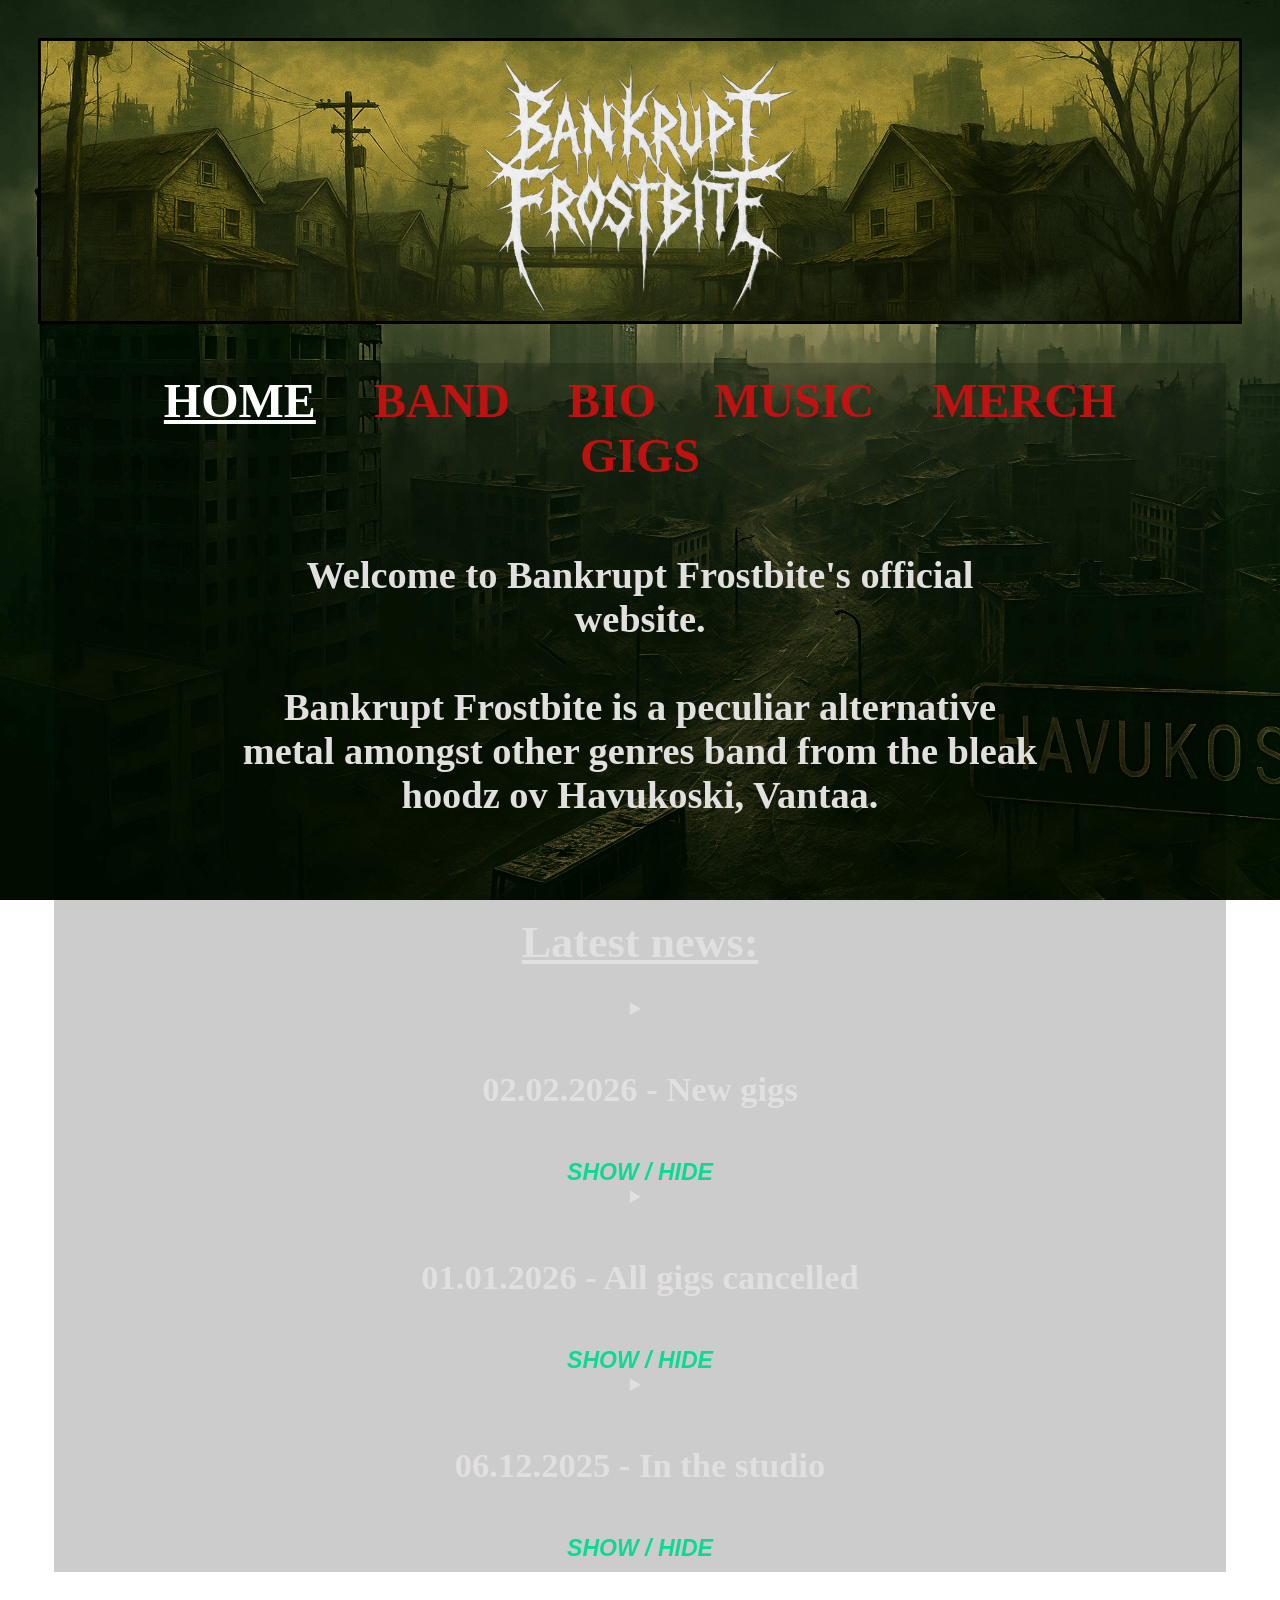
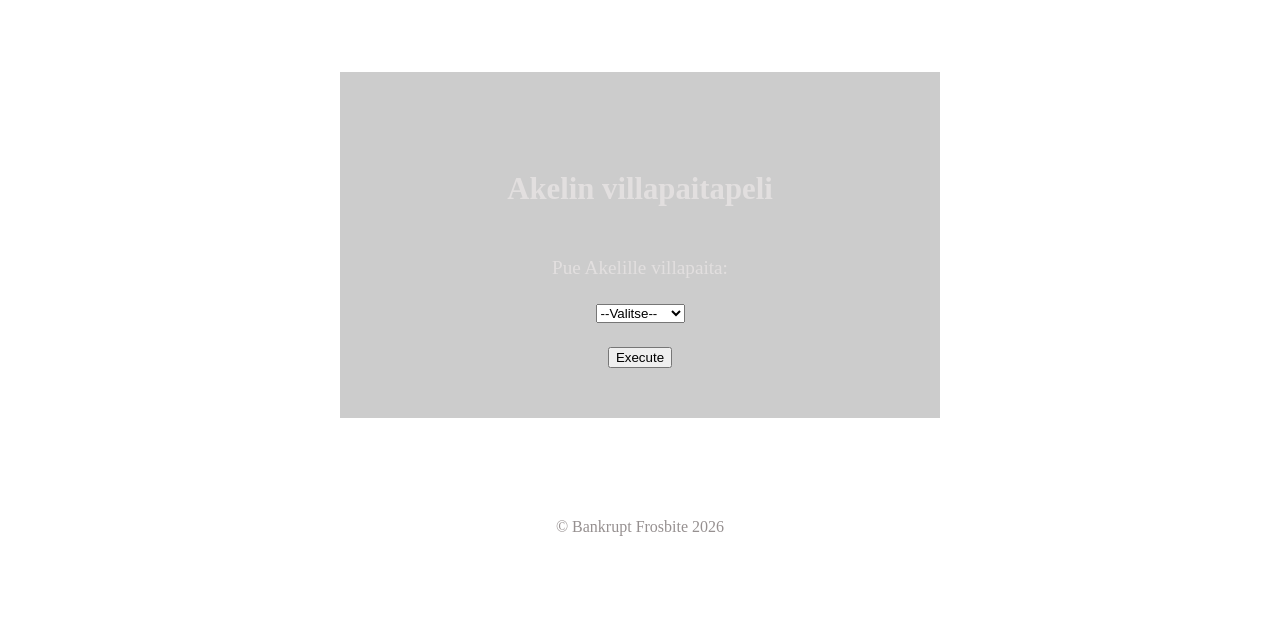
<file: index.html>
<!DOCTYPE html>
<html lang="en">

<head>
  <title>Bankrupt Frostbite Official Website - Home</title> 
  <meta name="viewport" content="width=device-width, initial-scale=1">  
  <meta charset="UTF-8">
  <meta name="author" content="Akeli">
  <meta name="description" content="Bankrupt Frostbite Official Website">
  <!-- lisää meta-elementtejä -->
  <link href="style.css" rel="stylesheet" type="text/css">

</head>

<body>

<header></header>

<div>
<nav>
  <a href="index.html">
    <span class="selectedtab">
    HOME</span>
  </a>   
  <a href="band.html">
    BAND
  </a>
  <a href="bio.html">
    BIO
  </a> 
  <a href="music.html">
    MUSIC
  </a>  
  <a href="merch.html">
    MERCH
  </a>   
  <a href="gigs.html">
    GIGS  
  </a>
</nav>
</div>

<main>

<!--Intro-->
<div>   
<p class="intro">Welcome to Bankrupt Frostbite's official website.<br><br>
  Bankrupt Frostbite is a peculiar alternative metal amongst
other genres band from the bleak
hoodz ov Havukoski, Vantaa.</p>
</div>

<!--Latest news-->
<div>
    <h1>Latest news:</h1>
<details>
  <summary>
  <h2>02.02.2026 - New gigs</h2>
      <span class="showhide">SHOW / HIDE</span>
    </summary>
    <p class="leftalign">Straw's shoulder is mending nicely. We are going to continue not practising shortly and will soon be ready to publicly humiliate ourselves on stage.</p>
    <p class="leftalign">New gigs added to:</p>
      <ul>                             
      <li>Harmony Bar @ 18.05.2026</li>
      <li>Ravintola Pormestari @ 20.05.2026</li>
      <li>Ravintola Pingviini Night Club @ 21.05.2026</li>
      <li>Tikkurila Vonnela Night Club @ 10.06.2026.</li>
      </ul>
      <img src="Images/Vonnela.png" Alt="Desolated Onnela night club at Tikkurila, Vantaa">
    </details>

    <details>
    <summary><h2>01.01.2026 - All gigs cancelled</h2>
      <span class="showhide">SHOW / HIDE</span>
    </summary>
    <p class="leftalign">All gigs have been cancelled due to Straw breaking his shoulder at a bowling alley.
      More info to come regarding rescheduling of gigs in the near future. Check the Gigs tab
      for updated info on gig schedules.</p>
    <p class="leftalign">At least we got a nice pic about the incident:</p>
      <img src="Images/Straw_bowling.png" Alt="Metalhead with Jigsaw pig mask slipping on a bowling alley">
    </details>

        <details>
    <summary><h2>06.12.2025 - In the studio</h2>
      <span class="showhide">SHOW / HIDE</span>
    </summary>
    <p class="leftalign">Bankrupt Frostbite have been spending a lot of time in the studio making new material.
      It is yet to be seen what is coming, but the material seems to be quite interesting.
    Lots of different strange objects have been tried and the songs will most likely
    feature sounds of common household items yet again.</p>
  <img src="Images/Studio_dairy.png" Alt="Household items on recording studio table">
      <p>More info to follow.</p>
    </details>
    </div>

<!--Villapaitapeli-->
<div class="villapaitapeli">
    <form>

      <h3>Akelin villapaitapeli</h3>

			<label for="valinta">Pue Akelille villapaita:<br><br></label>

<select name="valinnat" id="valinta">
  <option value=0>--Valitse--</option>
  <option value=1>KYLLÄ</option>
  <option value=2>EI</option>
	<option value=3>KAMPELA</option>
	<option value=4>ORDER 66</option>
  </select>
	</form>



  <span class="koomistus" id="vastaus"></span><br>
			<input type="button" id="painike" value="Execute" onclick="kerro()">

			<script>
		function kerro() {

			let decision = Number(document.getElementById("valinta").value);
			let teksti = "";
			
			if (decision == 1 || decision == 4) {
				teksti = "<br>VOITIT PELIN!<br>"

				console.log(decision)
			}
			else {
				teksti = '<br><span class="soldout";>HÄVISIT PELIN, SENKIN KAKKAPYLLY!</span><br>';
			}

			document.getElementById("vastaus").innerHTML = teksti

		}
	</script>
  </div>

</main>


    <footer>
&copy; Bankrupt Frosbite 2026
</footer>

</body>

</html>
</file>
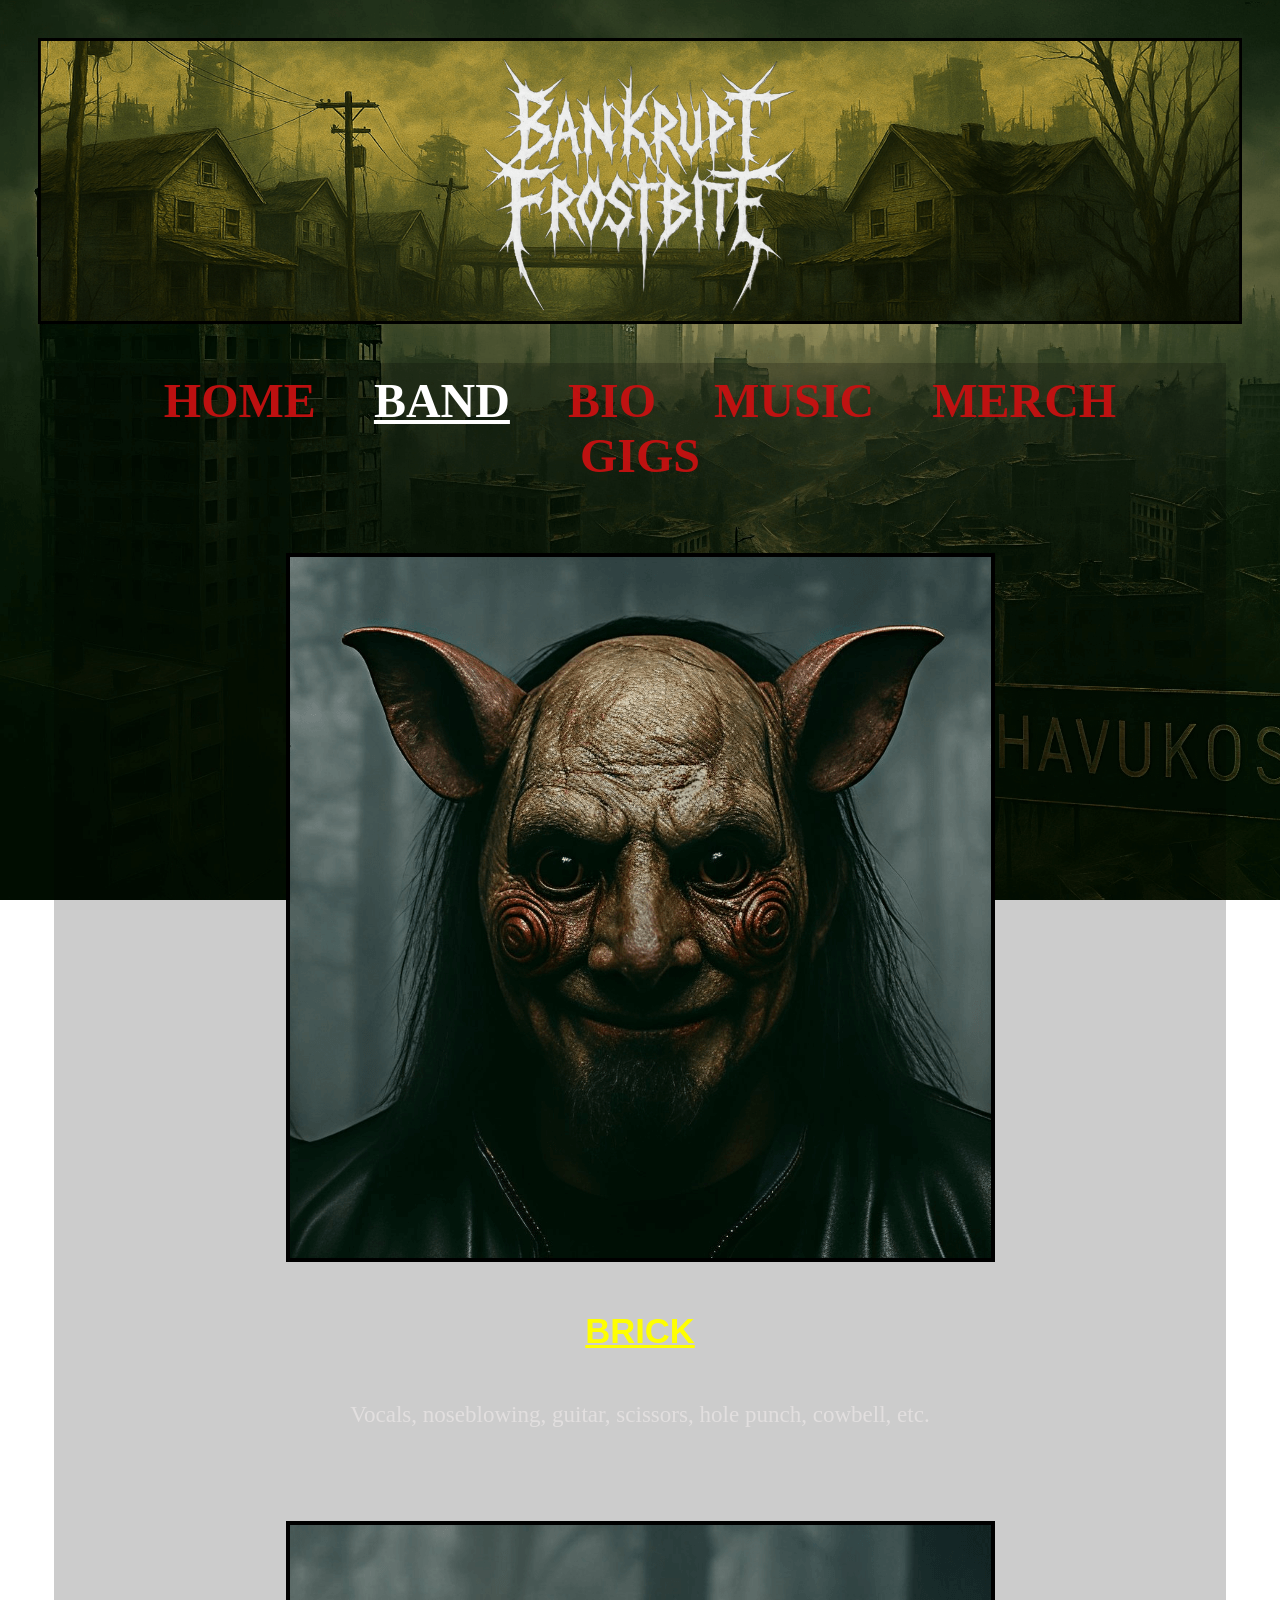
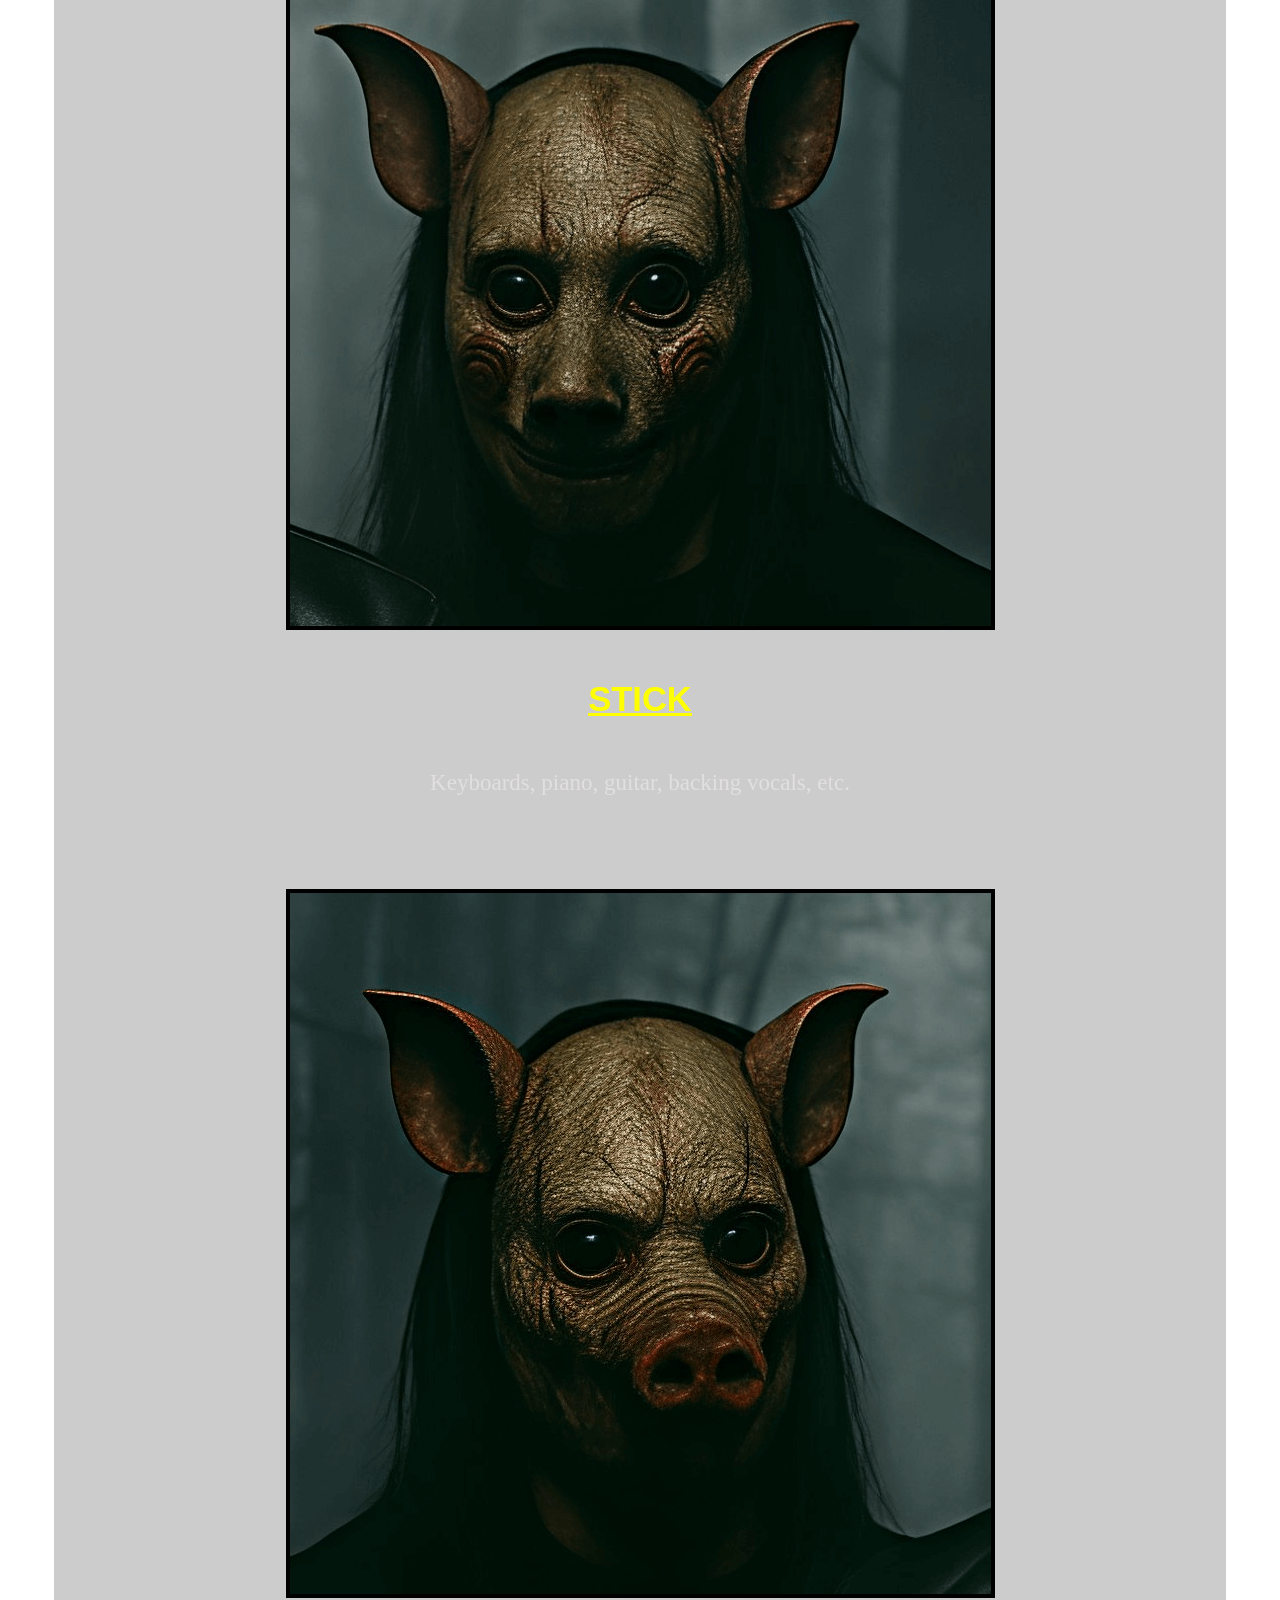
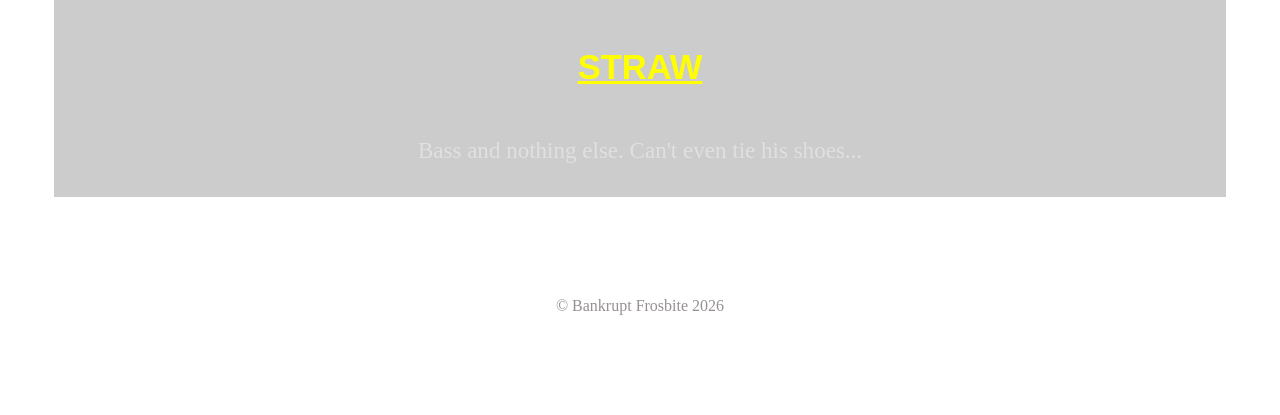
<file: band.html>
<!DOCTYPE html>
<html lang="en">

<head>
  <title>Bankrupt Frostbice Official Website - Band</title> 
  <meta name="viewport" content="width=device-width, initial-scale=1">  
  <meta charset="UTF-8">
  <meta name="author" content="Akeli">
  <meta name="description" content="Bankrupt Frostbite Band members info">
  <!-- lisää meta-elementtejä -->
  <link href="style.css" rel="stylesheet" type="text/css">

</head>

<body>

<header></header>

<div>
<nav>
  <a href="index.html">
    HOME
  </a>   
  <a href="band.html">
    <span class="selectedtab">
    BAND</span>
  </a>
  <a href="bio.html">
    BIO
  </a> 
  <a href="music.html">
    MUSIC
  </a>  
  <a href="merch.html">
    MERCH
  </a>   
  <a href="gigs.html">
    GIGS  
  </a>
</nav>
</div>

<main>

<h1 class="hidden">BAND</h1>

<div>
<img src="Images/Brick.png" Alt="Picture of Brick, the vocalist of Bankrupt Frostbite">
<h2 class="koomistus">BRICK</h2>
<p>Vocals, noseblowing, guitar, scissors, hole punch, cowbell, etc.</p>
</div>

<div>
<img src="Images/Stick.png" Alt="Picture of Stick, the multi instrumentalist of Bankrupt Frostbite">
<h2 class="koomistus">STICK</h2>
<p>Keyboards, piano, guitar, backing vocals, etc.</p>
</div>
  
<div>
<img src="Images/Straw.png" Alt="Picture of Straw, the dumb bassist of Bankrupt Frostbite">
<h2 class="koomistus">STRAW</h2>
<p>Bass and nothing else. Can't even tie his shoes...</p>
</div>


</main>
  
 

<footer>
&copy; Bankrupt Frosbite 2026
</footer>

  


</body>


</html>
</file>
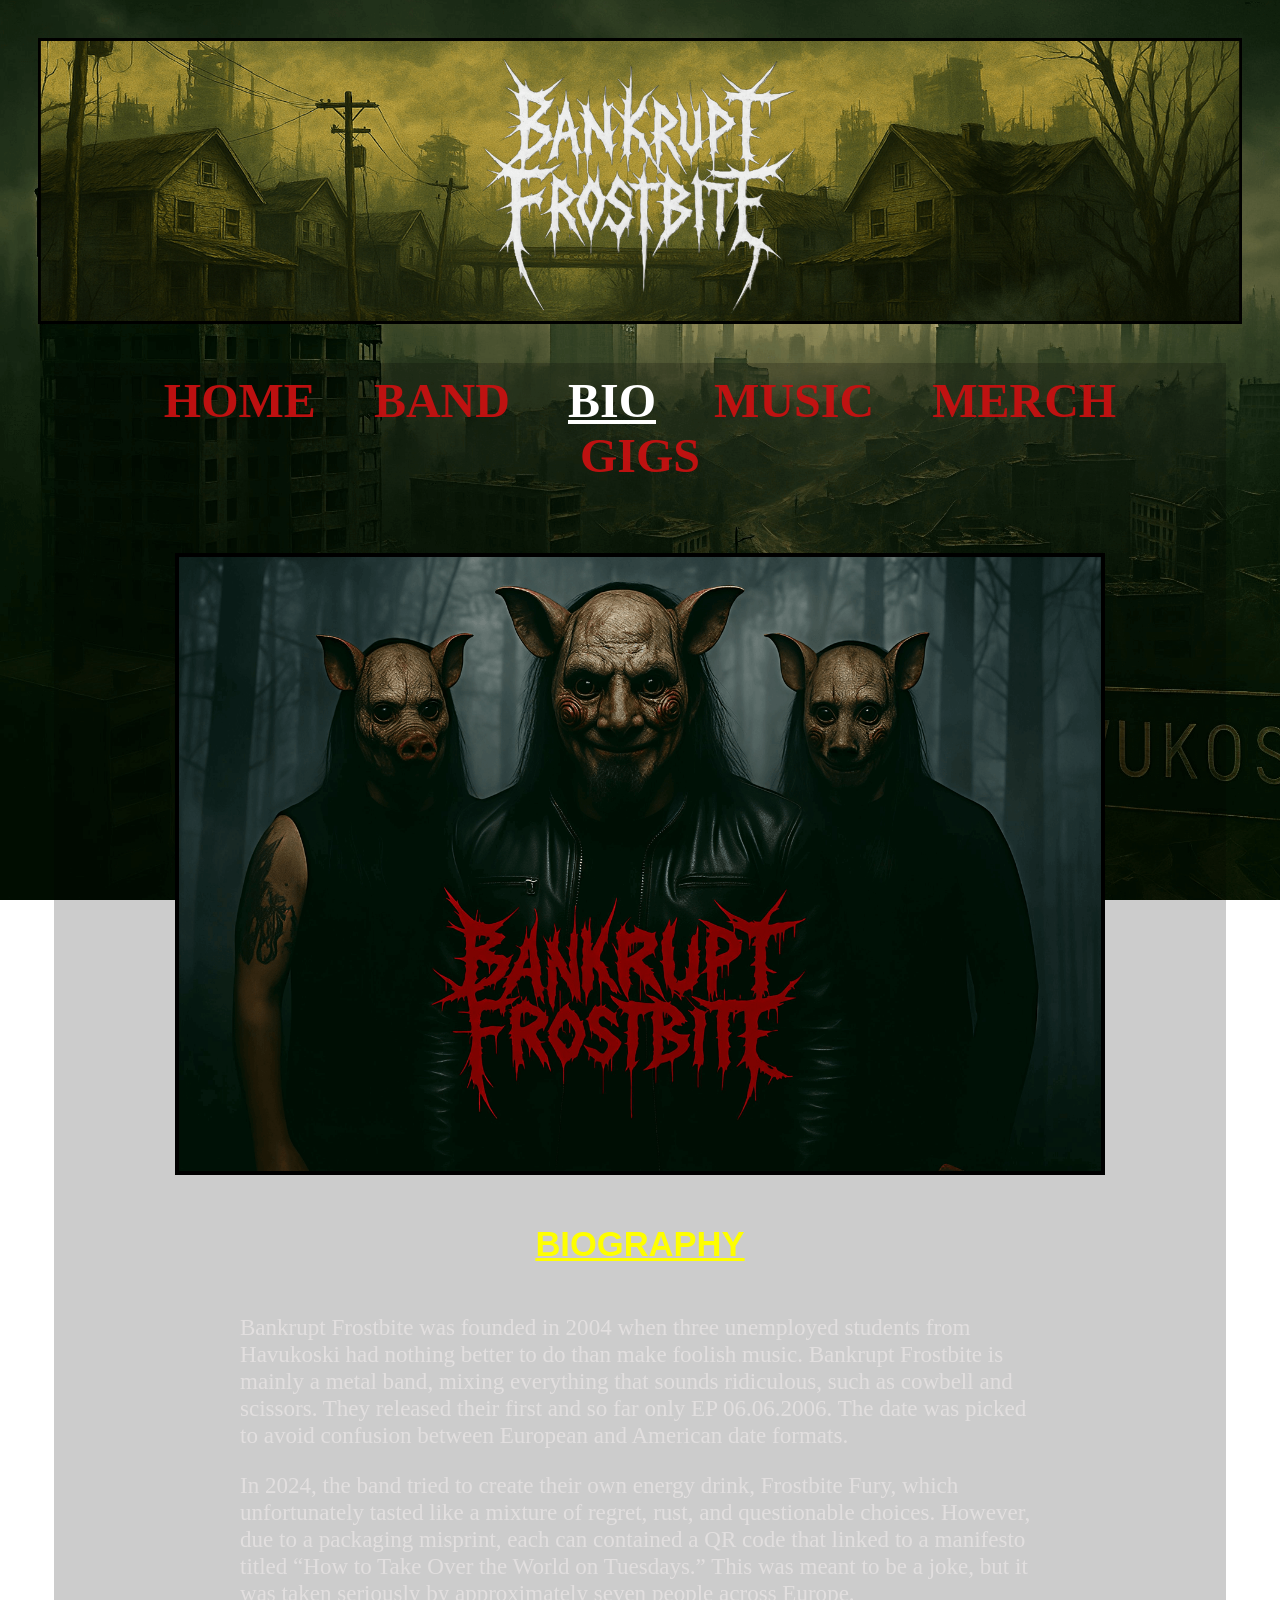
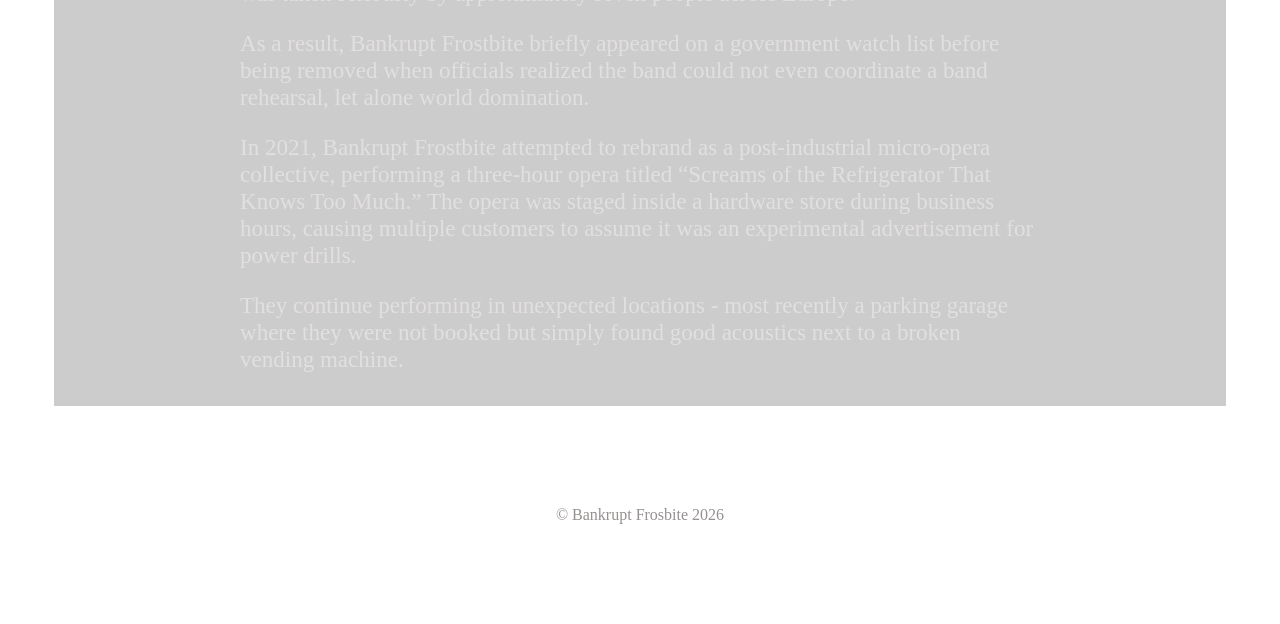
<file: bio.html>
<!DOCTYPE html>
<html lang="en">

<head>
  <title>Bankrupt Frostbice Official Website - Biography</title> 
  <meta name="viewport" content="width=device-width, initial-scale=1">  
  <meta charset="UTF-8">
  <meta name="author" content="Akeli">
  <meta name="description" content="Bankrup Frostbite biography | history">
  <!-- lisää meta-elementtejä -->
  <link href="style.css" rel="stylesheet" type="text/css">

</head>

<body>

<header></header>

<div>
<nav>
  <a href="index.html">
    HOME
  </a>   
  <a href="band.html">
    BAND
  </a>
  <a href="bio.html">
    <span class="selectedtab">
    BIO</span>
  </a> 
  <a href="music.html">
    MUSIC
  </a>  
  <a href="merch.html">
    MERCH
  </a>   
  <a href="gigs.html">
    GIGS  
  </a>
</nav>
</div>

<main>

<h1 class="hidden">Biography</h1>

<div>
<img src="Images/Promo.png" Alt="Picture of Bankrupt Frostbite">
<h2 class="koomistus">BIOGRAPHY</h2>
<p class="leftalign">Bankrupt Frostbite was founded in 2004 when three unemployed 
students from Havukoski had nothing better to do than make foolish music.
Bankrupt Frostbite is mainly a metal band, 
mixing everything that sounds ridiculous, 
such as cowbell and scissors.
They released their first and so far only EP 06.06.2006. 
The date was picked to avoid confusion between European 
and American date formats.</p>
<p class="leftalign">In 2024, the band tried to create their own energy drink, Frostbite Fury, which
unfortunately tasted like a mixture of regret, rust, and questionable choices.
However, due to a packaging misprint, each can contained a QR code that linked
to a manifesto titled “How to Take Over the World on Tuesdays.” This was meant
to be a joke, but it was taken seriously by approximately seven people across
Europe.</p>
<p class="leftalign">As a result, Bankrupt Frostbite briefly appeared on a government watch list before
being removed when officials realized the band could not even coordinate a band
rehearsal, let alone world domination.</p>
<p class="leftalign">In 2021, Bankrupt Frostbite attempted to rebrand as a post-industrial micro-opera
 collective, performing a three-hour opera titled “Screams of the Refrigerator 
 That Knows Too Much.” The opera was staged inside a hardware store during business 
 hours, causing multiple customers to assume it was an experimental advertisement 
 for power drills.</p>
<p class="leftalign">They continue performing in unexpected locations - most recently a parking garage 
where they were not booked but simply found good acoustics next to a broken 
vending machine.</p>

</div>


</main>
  
 

<footer>
&copy; Bankrupt Frosbite 2026
</footer>

  


</body>


</html>
</file>
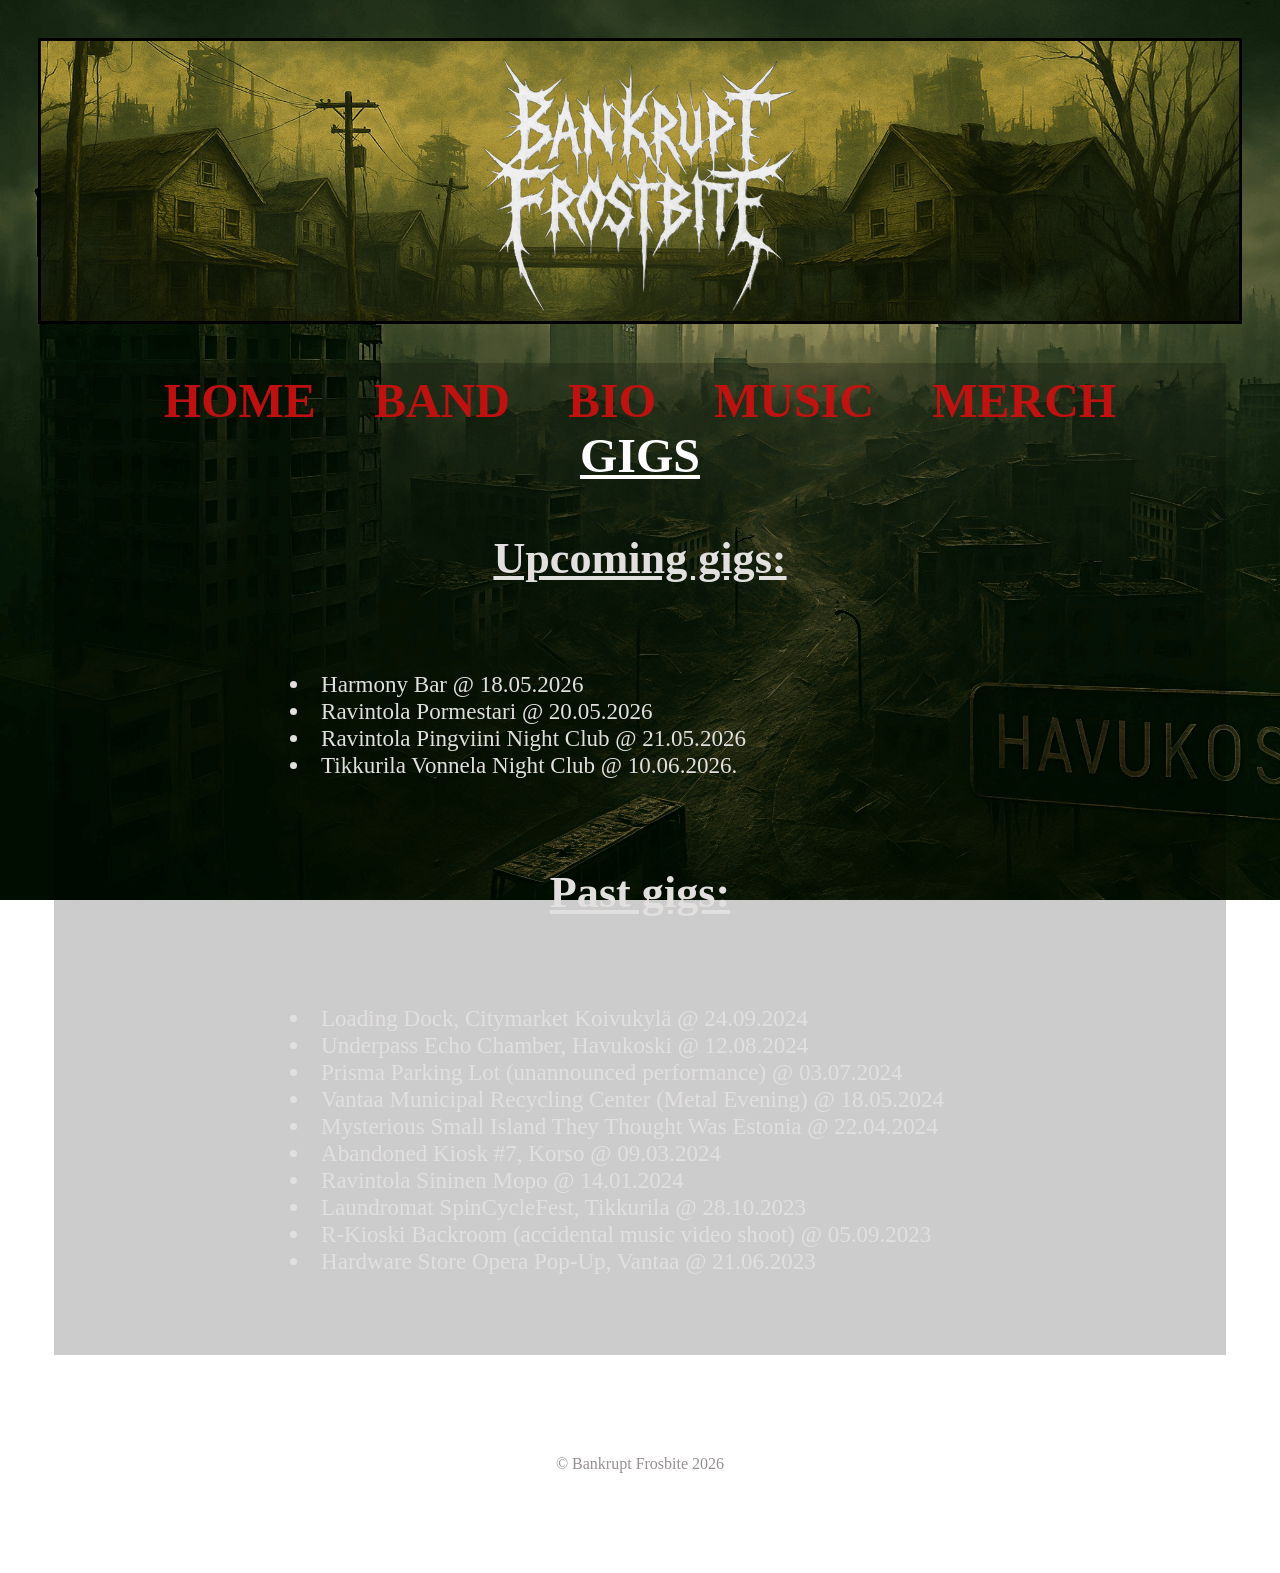
<file: gigs.html>
<!DOCTYPE html>
<html lang="en">

<head>
  <title>Bankrupt Frostbice Official Website - Gigs</title> 
  <meta name="viewport" content="width=device-width, initial-scale=1">  
  <meta charset="UTF-8">
  <meta name="description" content="Bankrupt Official gigs | concerts | past | 
  upcoming | shows">
  <meta name="author" content="Akeli">
  <!-- lisää meta-elementtejä -->
  <link href="style.css" rel="stylesheet" type="text/css">

</head>

<body>

<header></header>

<div>
<nav>
  <a href="index.html">
    HOME
  </a>   
  <a href="band.html">
    BAND
  </a>
  <a href="bio.html">
    BIO
  </a> 
  <a href="music.html">
    MUSIC
  </a>  
  <a href="merch.html">
    MERCH
  </a>   
  <a href="gigs.html">
    <span class="selectedtab">
    GIGS
    </span>  
  </a>
</nav>
</div>

<main>

<h1 class="hidden">Gigs</h1>

<div>
<h2 class="gigs">Upcoming gigs:</h2>
    
<ul>
<li>Harmony Bar @ 18.05.2026</li>
<li>Ravintola Pormestari @ 20.05.2026</li>
<li>Ravintola Pingviini Night Club @ 21.05.2026</li>
<li>Tikkurila Vonnela Night Club @ 10.06.2026.</li>
</ul>
  

<h2 class="gigs">Past gigs:</h2>
<ul>
<li>Loading Dock, Citymarket Koivukylä @ 24.09.2024</li>
<li>Underpass Echo Chamber, Havukoski @ 12.08.2024</li>
<li>Prisma Parking Lot (unannounced performance) @ 03.07.2024</li>
<li>Vantaa Municipal Recycling Center (Metal Evening) @ 18.05.2024</li>
<li>Mysterious Small Island They Thought Was Estonia @ 22.04.2024</li>
<li>Abandoned Kiosk #7, Korso @ 09.03.2024</li>
<li>Ravintola Sininen Mopo @ 14.01.2024</li>
<li>Laundromat SpinCycleFest, Tikkurila @ 28.10.2023</li>
<li>R‑Kioski Backroom (accidental music video shoot) @ 05.09.2023</li>
<li>Hardware Store Opera Pop‑Up, Vantaa @ 21.06.2023</li>
</ul>
</div>

</main>
  
<footer>
&copy; Bankrupt Frosbite 2026
</footer>

  


</body>


</html>
</file>
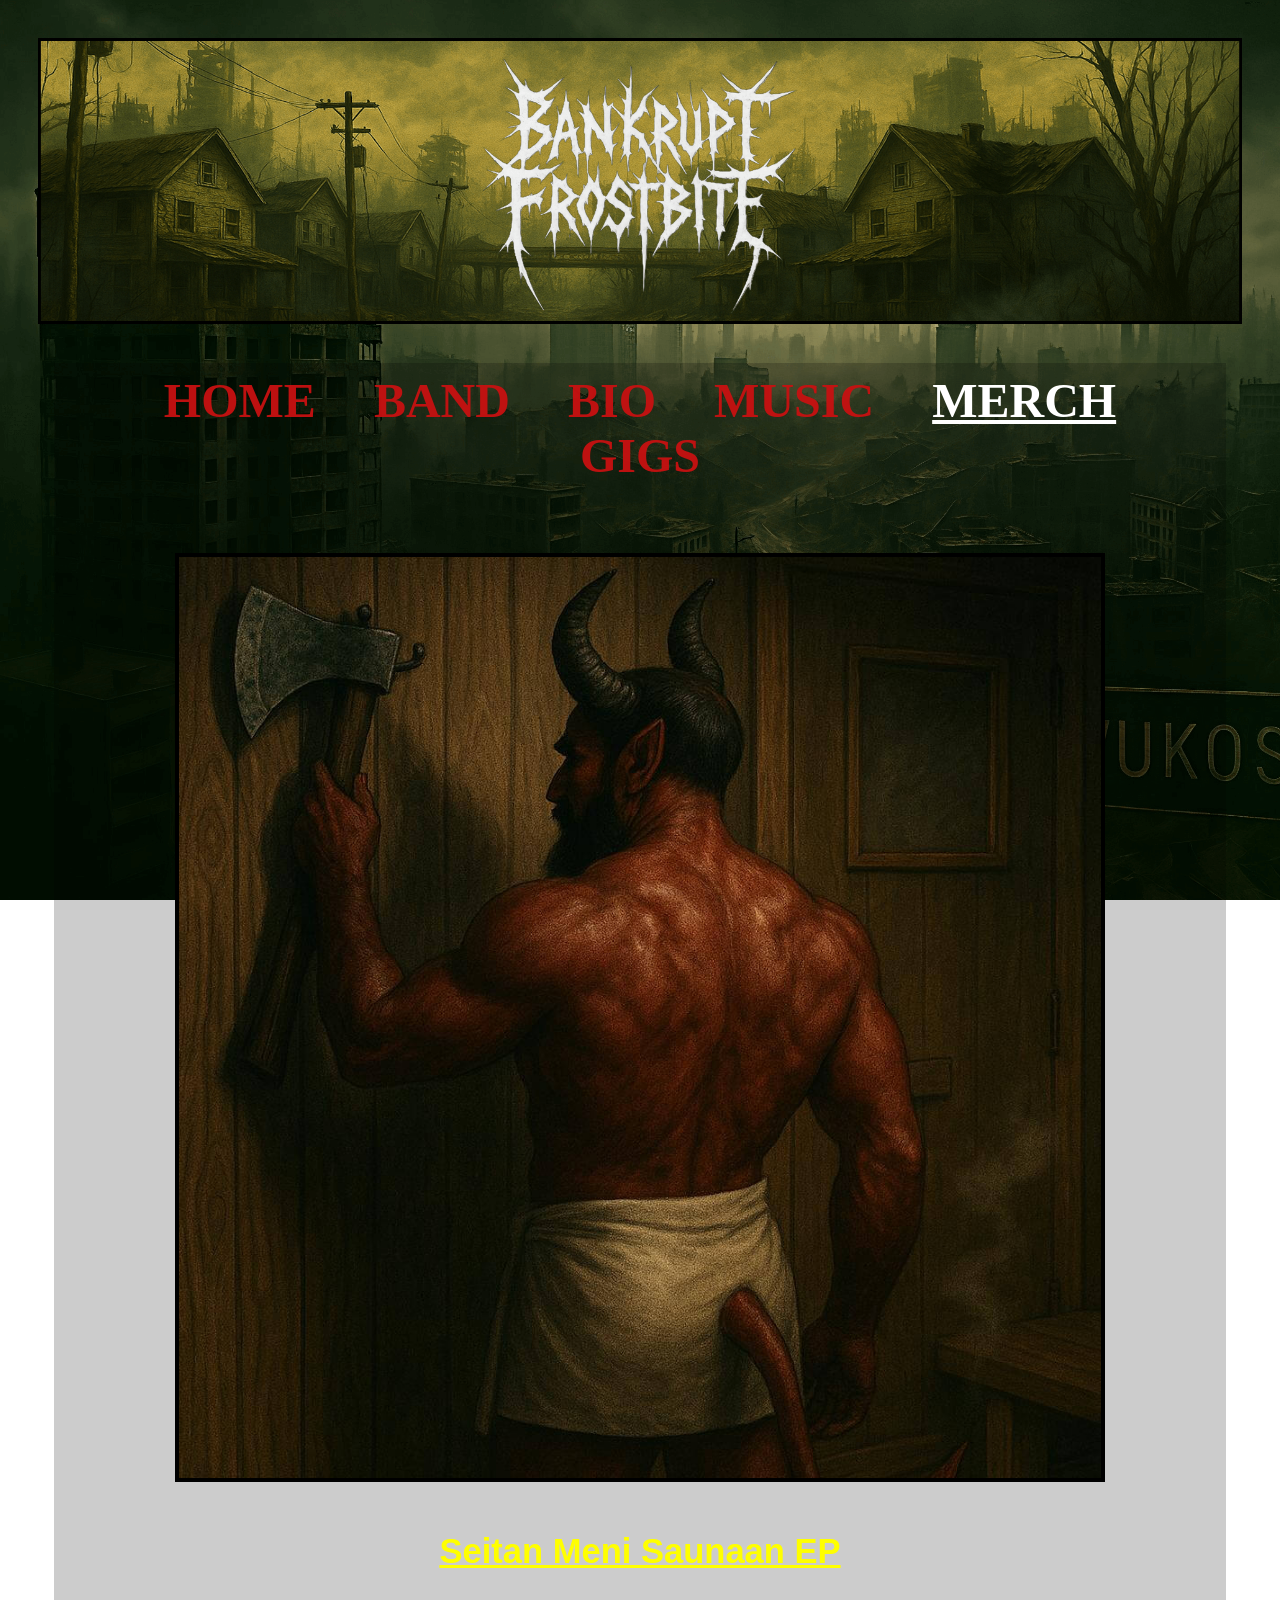
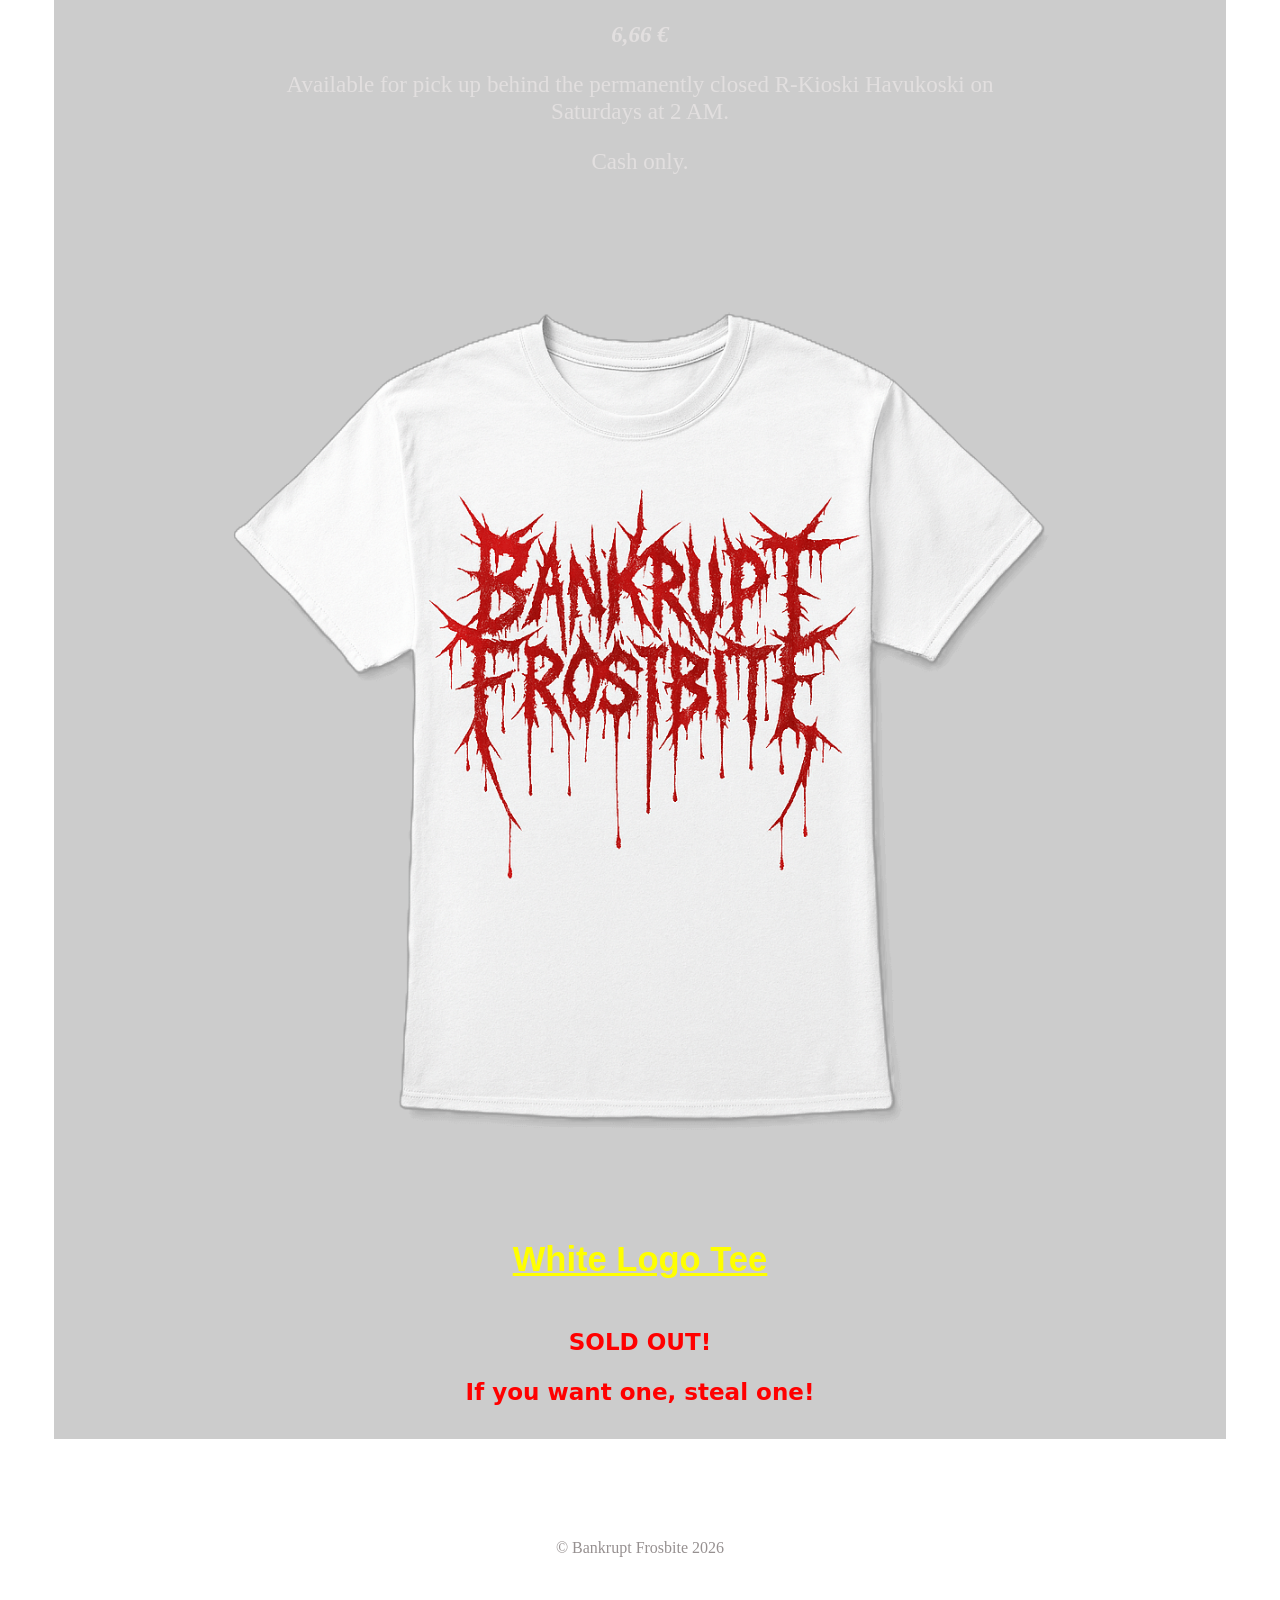
<file: merch.html>
<!DOCTYPE html>
<html lang="en">

<head>
  <title>Bankrupt Frostbice Official Website - Merchandise</title> 
  <meta name="viewport" content="width=device-width, initial-scale=1">  
  <meta charset="UTF-8">
  <meta name="author" content="Akeli">
  <meta name="description" content="Bankrupt Frostbite Official Merchandise | shirts | CD | CDs">
  <!-- lisää meta-elementtejä -->
  <link href="style.css" rel="stylesheet" type="text/css">

</head>

<body>

<header></header>

<div>
<nav>
  <a href="index.html">
    HOME
  </a>   
  <a href="band.html">
    BAND
  </a>
  <a href="bio.html">
    BIO
  </a> 
  <a href="music.html">
    MUSIC
  </a>  
  <a href="merch.html">
    <span class="selectedtab">
    MERCH</span>
  </a>   
  <a href="gigs.html">
    GIGS  
  </a>
</nav>
</div>

<main>

<h1 class="hidden">Merchandise</h1>

<!--Seitan Meni Saunaan EP-->
<div>
<img src="Images/Seitan_Meni_Saunaan_EP.jpg" Alt="Cover
Picture of Bankrupt Fortbite's EP titled Seitan Meni Saunaan.
On the picture there is satan hanging his axe on a rack
before going to sauna">
 <h2 class="koomistus">Seitan Meni Saunaan EP </h2>
<p><b><i>6,66 &euro;</i></b></p>
<p>Available for pick up behind the permanently closed R-Kioski 
  Havukoski on Saturdays at 2 AM.</p>
<p>Cash only. </p>
</div>

<!--Logo Tee-->
<div>
<img src="Images/Logo_tee_white.png" Alt="Cover
Picture of white T-shirt with Bankrupt Frostbite's logo in 
bright red font that looks like it's dripping blood" class="transparent">
<h2 class="koomistus">White Logo Tee</h2>
<p><span class="soldout">SOLD OUT!</span></p>
<p><span class="soldout">If you want one, steal one!</span></p>
</div>

</main>

<footer>
&copy; Bankrupt Frosbite 2026
</footer>

  


</body>


</html>
</file>
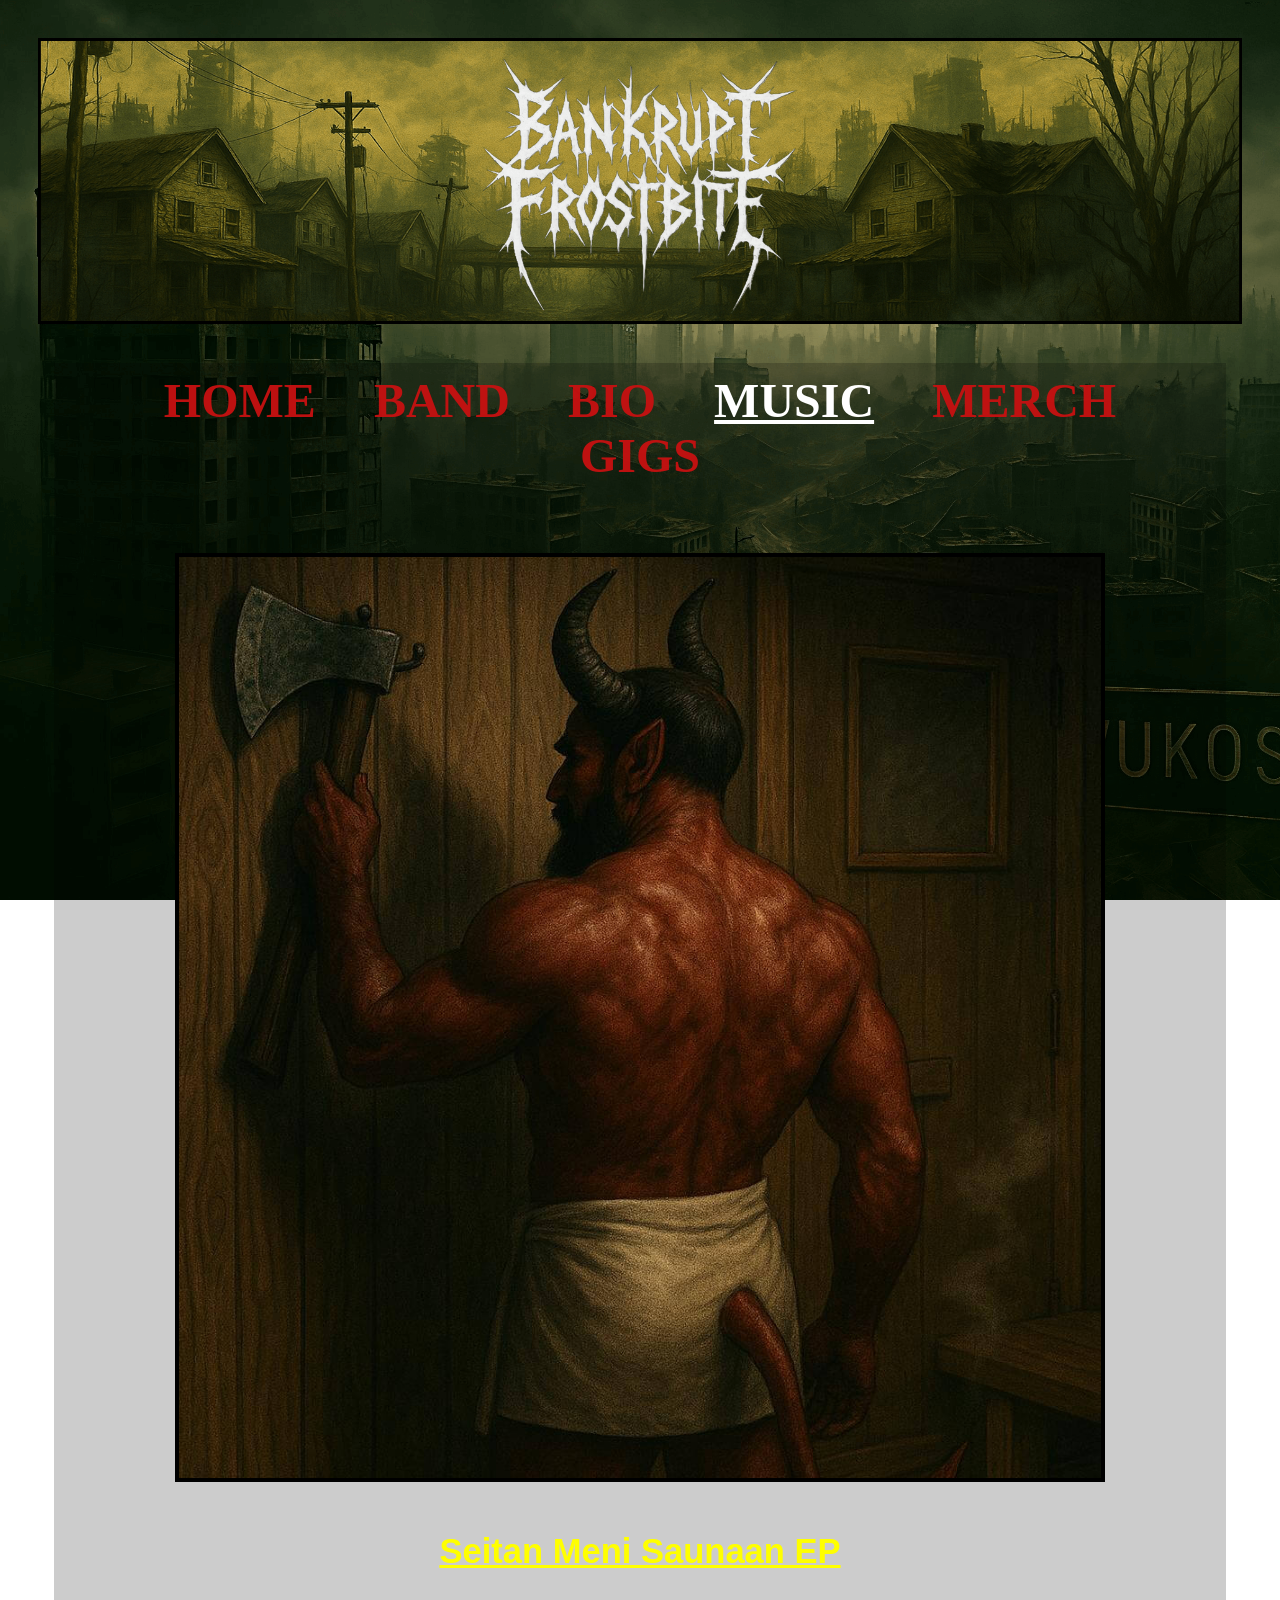
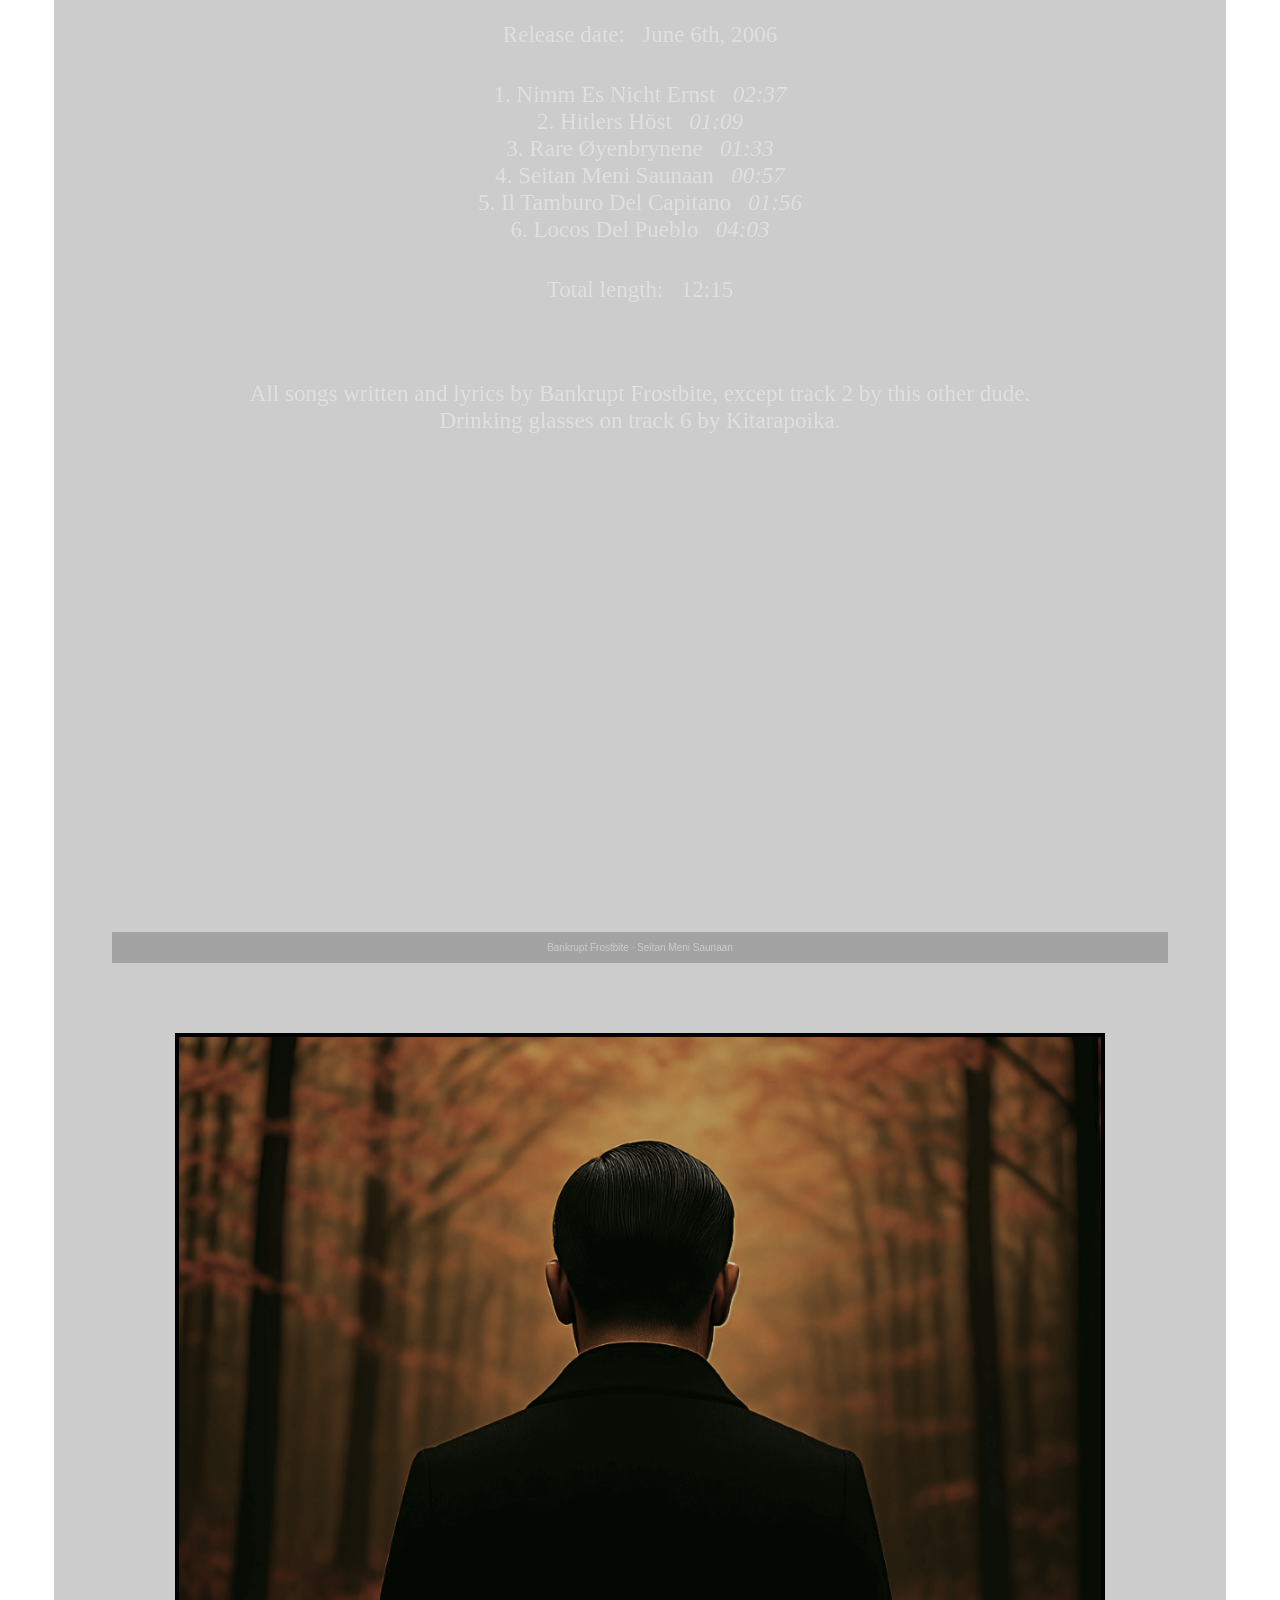
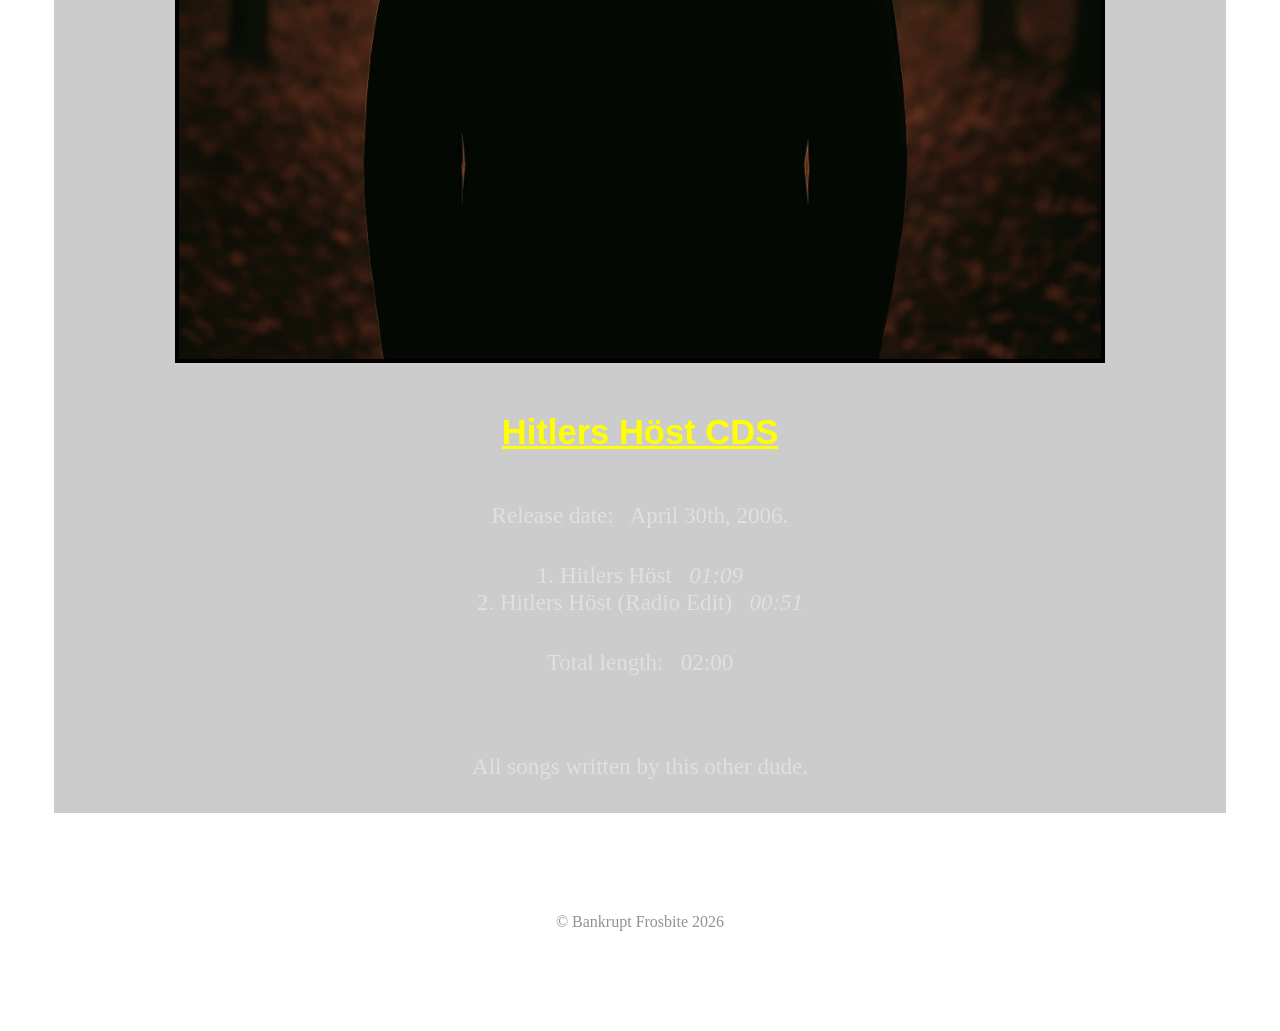
<file: music.html>
<!DOCTYPE html>
<html lang="en">

<head>
  <title>Bankrupt Frostbice Official Website - Music</title> 
  <meta name="viewport" content="width=device-width, initial-scale=1">  
  <meta charset="UTF-8">
  <meta name="author" content="Akeli">
  <meta name="description" content="Bankrupt Frostbite Music | Discography |
  Releases | Hitlers Höst | Seitan Meni Saunaan | Nimm Es Nicht Ernst | 
  Hitlers Höst | Rare Øyenbrynene | Seitan Meni Saunaan | 
  Il Tamburo Del Capitano | Locos Del Pueblo">
  <!-- lisää meta-elementtejä -->
  <link href="style.css" rel="stylesheet" type="text/css">

</head>

<body>

<header></header>

<h1 class="hidden">Music</h1>

<div>
<nav>
  <a href="index.html">
    HOME
  </a>  
  <a href="band.html">
    BAND
  </a>
  <a href="bio.html">
    BIO
  </a>
  <a href="music.html">
    <span class="selectedtab">
    MUSIC</span>
  </a> 
  <a href="merch.html">
    MERCH
  </a> 
  <a href="gigs.html">
    GIGS  
  </a>
</nav>
</div>

<main>

<!--Seitan Meni Saunaan EP-->
<div>
<img src="Images/Seitan_Meni_Saunaan_EP.jpg" Alt="Cover
Picture of Bankrupt Fortbite's EP titled Seitan Meni Saunaan.
On the picture there is satan hanging his axe on a rack
before going to sauna">
<h2 class="koomistus">Seitan Meni Saunaan EP </h2>
<p>Release date: &nbsp;&nbsp;June 6th, 2006</p>
<ol>
<li>1. Nimm Es Nicht Ernst &nbsp;&nbsp;<i>02:37</i></li>
<li>2. Hitlers Höst&nbsp;&nbsp; <i>01:09</i></li>
<li>3. Rare Øyenbrynene &nbsp;&nbsp;<i>01:33</i></li>
<li>4. Seitan Meni Saunaan &nbsp;&nbsp;<i>00:57</i></li>
<li>5. Il Tamburo Del Capitano &nbsp;&nbsp;<i>01:56</i></li>
<li>6. Locos Del Pueblo &nbsp;&nbsp;<i>04:03</i></li>
</ol>
<p>Total length: &nbsp;&nbsp;12:15</p>

<p><br><br>All songs written and lyrics by Bankrupt Frostbite, except track 2 by this other dude.
Drinking glasses on track 6 by Kitarapoika.</p>
</div>

<!--Soundcloud-->
<div>
<iframe class="audio" width="50%" height="450" scrolling="no" frameborder="no" 
allow="autoplay" 
src="https://w.soundcloud.com/player/?url=https%3A//api.soundcloud.com/playlists/soundcloud%3Aplaylists%3A2200054019%3Fsecret_token%3Ds-JvZ7U6mcxCd&color=%23ff5500&auto_play=false&hide_related=false&show_comments=true&show_user=true&show_reposts=false&show_teaser=true">
</iframe>
<div style="font-size: 10px; color: #cccccc;line-break: anywhere;word-break: normal;overflow: hidden;white-space: nowrap;text-overflow: ellipsis; font-family: Interstate,Lucida Grande,Lucida Sans Unicode,Lucida Sans,Garuda,Verdana,Tahoma,sans-serif;font-weight: 100;"><a href="https://soundcloud.com/aleksi-holma" title="Bankrupt Frostbite" target="_blank" style="color: #cccccc; text-decoration: none;">Bankrupt Frostbite</a> · <a href="https://soundcloud.com/aleksi-holma/sets/seitan-meni-saunaan/s-JvZ7U6mcxCd" title="Seitan Meni Saunaan" target="_blank" style="color: #cccccc; text-decoration: none;">Seitan Meni Saunaan</a></div>
</div>


<!--Hitlers Höst CDS-->
<div>
<img src="Images/Hitlers_Hoest_CDS.png" Alt="Cover 
picture Of Bankrupt Frostbite's single titled Hitlers 
Höst. On the picture there is a man with combed black hair 
looking into a autumn-y forest.">
<h2 class="koomistus">Hitlers Höst CDS</h2>
<p>Release date: &nbsp;&nbsp;April 30th, 2006.</p>
<ol>
<li>1. Hitlers Höst &nbsp;&nbsp;<i>01:09</i></li>
<li>2. Hitlers Höst (Radio Edit) &nbsp;&nbsp;<i>00:51</i></li>
</ol>
<p>Total length: &nbsp;&nbsp;02:00</p>
<p><br><br>All songs written by this other dude.</p>
</div>

</main>

<footer>
&copy; Bankrupt Frosbite 2026
</footer>

  


</body>


</html>
</file>
<file: style.css>
:root {
    --fontcolor: rgb(226, 223, 223);
    --navcolor: rgba(199, 17, 17, 0.95);
    --selectedtab: white;
    --backgroundcolor:  rgba(0, 0, 0, 0.2);
    --footerfont:  rgb(150, 144, 144);
    --showhide: rgb(11, 218, 149);
    --koomistus: yellow;
    --soldout: red;
}


body {
    margin: 0;
    padding: 0;
    background: url(Images/Body.png);
    background-size: cover;
    background-repeat: no-repeat;
    background-attachment: fixed;
}


header {
    aspect-ratio: 1940 / 461;
    max-width: 1940px;
    width: 94%;
    background: url(Images/Header_Small3.png);
    background-repeat: no-repeat;
    background-size: contain;
    background-position: center center;
    margin: 3% auto;
}


nav a {
    text-decoration: none;
    color: var(--navcolor);
    font-family: "Rockwell Extra Bold";
    font-weight: 900;
    font-size: 2.5em;
    padding: 1%;
    margin: 1%;
}


.selectedtab {
    color: var(--selectedtab);
    text-decoration: underline;
}


h1 {
    color: var(--fontcolor);
    font-weight: bold;
    text-decoration: underline;
    font-size: 2.3em;
    margin: 30px;
    text-align: center;
}

.hidden {
    position: absolute;
    width: 1px;
    height: 1px;
    padding: 0;
    margin: -1px;
    overflow: hidden;
    clip-path: inset(50%);
    white-space: nowrap;
    border: 0;
}


h2 {
    color: var(--fontcolor);
    font-size: 1.8em;
    margin: 50px auto;
    text-align: center;
}


.gigs {
        color: var(--fontcolor);
    font-weight: bold;
    text-decoration: underline;
    font-size: 2.3em;
    margin: 30px;
    text-align: center;
}    


h3 {
    color: var(--fontcolor);
    font-size: 1.6em;
    margin: 50px auto;
    text-align: center;
}


div {
    width: 90%;
    font-size: 1.2em;
    font-weight: normal;
    background-color: var(--backgroundcolor);
    color: var(--fontcolor);
    margin: auto auto;
    text-align: center;
    padding: 10px;
    max-width: 1400px;

}


.villapaitapeli {
    margin: 100px auto;
    padding: 50px 0 50px 0;
    max-width: 600px;
}


/*soundcloud upotus*/
.audio {        
    margin: auto auto;
}


@media (max-width: 1200px) {
    .audio {
        width: 90%;
    }
    nav a {
        margin: 2% auto;
        font-size: 2em;
    }
}

   


p {
    width: 90%;
    max-width: 800px;
    color: var(--fontcolor);
    font-size: 1.2em;
    font-weight: normal;
    text-align: center;
    margin: 2% auto;
}


.intro {
    font-size: 2em;
    font-weight: 600;
    color: var(--fontcolor);
    text-align: center;
    align-items: center;
    margin: 50px auto;
    max-width: 800px;
}

@media (max-width: 600px) {
     .intro {
         font-size: 1.6em;
         font-weight: 500;
     }
}


.showhide {
    width: 90%;
    color: var(--showhide);
    font-size: 1.2em;
    text-align: center;
    font-weight:bolder;
    font-style: italic;
    font-family: 'Franklin Gothic Medium', 'Arial Narrow', Arial, sans-serif;
    margin: 2% auto;
}


.leftalign {
    text-align: left;
    max-width: 800px;
}


.koomistus {
    color: var(--koomistus);
    font-weight: bolder;
    text-decoration: underline;
    font-family: "Comic Sans MS", "Comic Sans", papyrus, arial, sans-serif;
}


.soldout {
    color: var(--soldout);
    font-weight: 900;
    font-family: "Comic Sans MS", "Comic Sans", system-ui, "Segoe UI", Arial, sans-serif;
}


ul {
    width: 90%;
    color: var(--fontcolor);
    font-size: 1.2em;
    font-weight: normal;
    text-align: left;
    margin: 1% auto;
    padding: 5%;
    list-style-position: inside;
    max-width: 700px;
}


ol {
    width: 90%;
    color: var(--fontcolor);
    font-size: 1.2em;
    font-weight: normal;
    text-align: center;
    margin: 1% auto;
    padding: 10px;
    list-style-type: none;
}


img {
    max-width: 80%;
    height: auto;
    display: flex;
    margin: 50px auto 20px auto;
    border: 4px solid black;
}


.transparent {
    border: none;
}


footer {
    color: var(--footerfont);
    margin: 100px;
    text-align: center;

}
</file>
